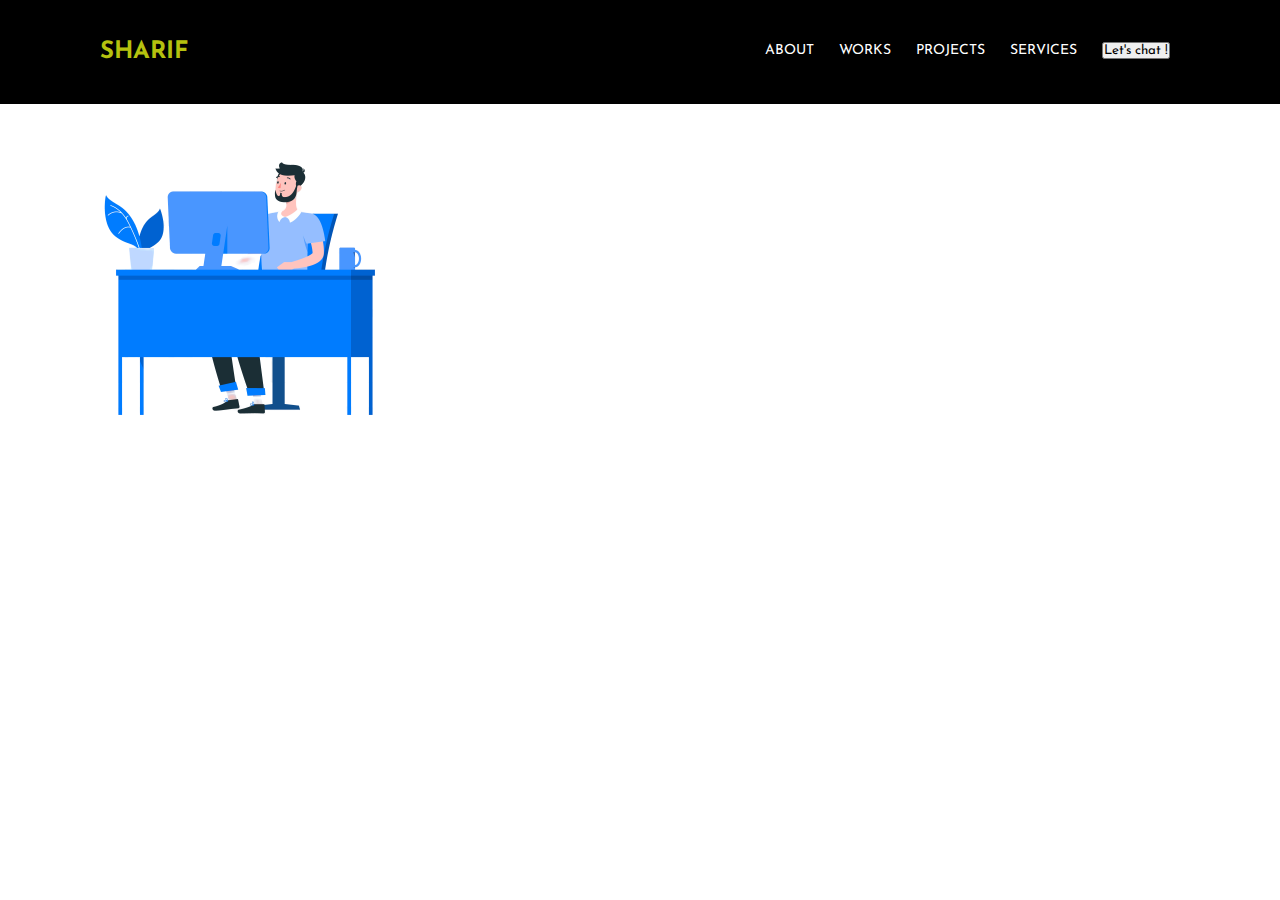
<file: index.html>
<!DOCTYPE html>
<html lang="en">
<head>
    <meta charset="UTF-8">
    <meta http-equiv="X-UA-Compatible" content="IE=edge">
    <meta name="viewport" content="width=device-width, initial-scale=1.0">
    <link rel="stylesheet" href="style.css">
    <title>Portfolio</title>
</head>
<body>
    <section class="showcase">
        <header>
            <h2 class="logo">sharif</h2>
            <div class="nav_bar">
                <ul>
                    <li><a href="#">About</a></li>
                    <li><a href="#">Works</a></li>
                    <li><a href="#">Projects</a></li>
                    <li><a href="#">Services</a></li>
                    <li><a href="#"><button type="button" class="btn btn-outline-info">Let's chat !</button></a></li>
                </ul>  
            </div>
        </header>
        <img src="images/banner/banner1.png" alt="banner">
        <div class="overlay"></div>
    </section>
</body>
</html>
</file>
<file: style.css>
@import url('https://fonts.googleapis.com/css2?family=Josefin+Sans:ital,wght@0,200;0,300;0,400;0,500;0,600;0,700;1,700&display=swap');

*{
    margin: 0;
    padding: 0;
    font-family: 'Josefin Sans', sans-serif;
	box-sizing: border-box;
}

header{
    position:absolute;
    top:0;
    left: 0;
    width: 100%;
    padding: 40px 100px;
    z-index: 1000;
    display: flex;
    justify-content: space-between;
    align-items: center;
    background-color: black;
    z-index: 2;
}

.nav_bar{
    flex:1;
    text-align: right;
}

.nav_bar ul li{
    list-style: none;
    display: inline-block;
    margin: 0px 10px;
}

.nav_bar ul li a{
    text-decoration: none;
    color: white;
    font-size: 14px;
    text-transform: uppercase;
    display: block;
    margin: auto;

}

.nav_bar ul li a::after{
    content: '';
    width:0;
    height: 3px;
    background: rgb(240, 78, 14);
    display: block;
    margin: auto;
    position: relative;
}

.nav_bar ul li a:hover::after{
    width: 100%;
}
.logo{
    text-transform: uppercase;
    cursor: pointer;
    color: rgb(181, 193, 15);
}
/* .menu_item,a{
    color: rgb(255, 255, 255);
} */
</file>
